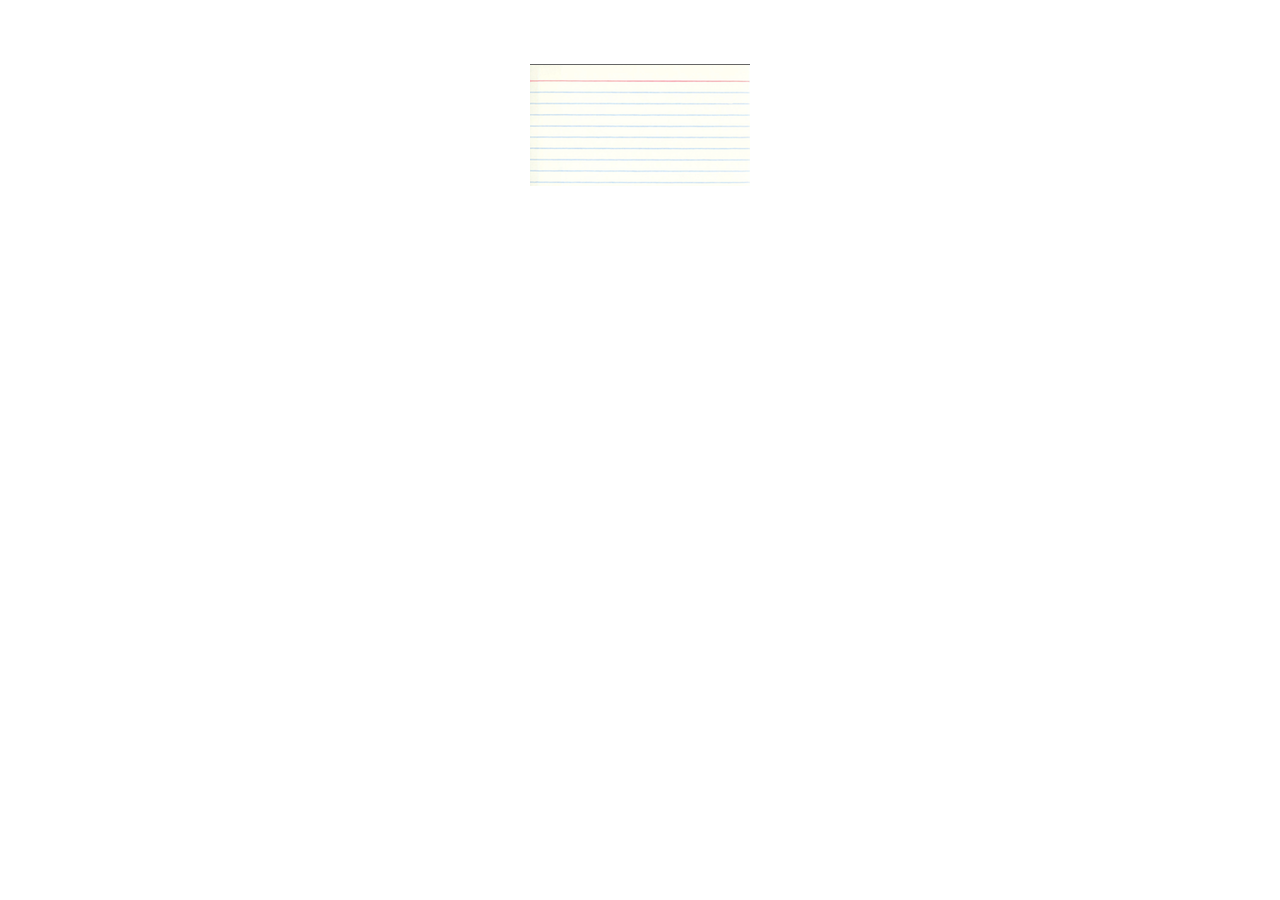
<file: public/test.html>
<html>
  <head>
    <link rel="stylesheet" href="/stylesheets/style.css" />
    <style>
      .story .controls {
        position: absolute;
        display: none;
        text-align: center;
        height: 100%;
        width: 100%;
        left: 0;
        top: 0;
      }

      .story:hover .controls {
        display: block;
      }

      .story .controls a {
        text-decoration: none; 
        font-weight: bold;
      }

      .story .left_controls {
        position: absolute;
        height: 100%;
        left: -34px;
        width: 32px;
        padding-right: 10px;
      }

      .story .right_controls {
        position: absolute;
        height: 100%;
        right: -42px;
        width: 32px;
        padding-left: 10px;
      }

      .story .delete {
        position: absolute;
        top: 0;
        color: red;
      }

      .story .move {
        position: absolute;
        bottom: 0;
        color: green;
      }

      .story .archive {
        background: url('/stylesheets/images/filing_cabinet.png');
        text-indent: -99999px;
        width: 32px;
        height: 32px;
        position: absolute;
        top: 0;
        background-position: 0 3px;
      }

    </style>
  </head>
  <body>
    <br />
    <br />
    <div class=story>
      <div class=controls>
        <div class="right_controls">
          <a href="#" class=delete >x</a>
          <a href="#" class=move >></a>
        </div>

        <div class="left_controls">
          <a href="#" class=archive >Archive</a>
        </div>
      </div>
    </div>
  </body>
</html>
</file>
<file: stylesheets/style.css>
.stages th {
  border-bottom: 1px solid #999;
  font: 20px helvetica sans-serif;
  color: #EEE;
}

.stages td {
  vertical-align: top;
  width: 23%;
  border: 1px dashed #999;
}

.stage header {
  text-align: center;
}

.stages ul {
  list-style: none;
  margin: 0;
  padding: 0;
  min-height: 500px;
  height: 100%;
}


.story {
  min-height: 100px;
  width: 200px;
  margin-left: auto;
  margin-right: auto;
  margin-bottom: 20px;
  margin-top: 20px;
}

.story {
  font: 20px helvetica sans-serif;
  padding: 10px;
  padding-top: 11px;
  font-size: 16px;
  line-height: 22px;
  background: url('images/index-card.png');
  color: #447;
  border-top: 1px solid #666;
}

.stages form {
  width: 223px;
  margin-left: auto;
  margin-right: auto;
  margin-bottom: 0;
}

textarea.story {
  width: 223px;
  height: 125px;
  margin-top: 20px;
  margin-bottom: 0;
  resize: none;
}

.story-placeholder {
  min-height: 100px;
  width: 200px;
  margin-left: auto;
  margin-right: auto;
  margin-bottom: 20px;
  margin-top: 20px;
  padding: 10px;
  padding-top: 11px;
  background: none;
  background-color: #77777E;
}

table {
  width: 969px;
  border-collapse: collapse;
  overflow: auto;
  border: 1px solid black;
  background-color: #666;
}

#trash {
  margin: 0;
  padding: 0;
  width: 226px;
  height: 257px;
  background: url('images/trash.jpg');
  background-repeat: no-repeat;
  position: fixed;
  top: 64px;
  right: 21px;
}
</file>
